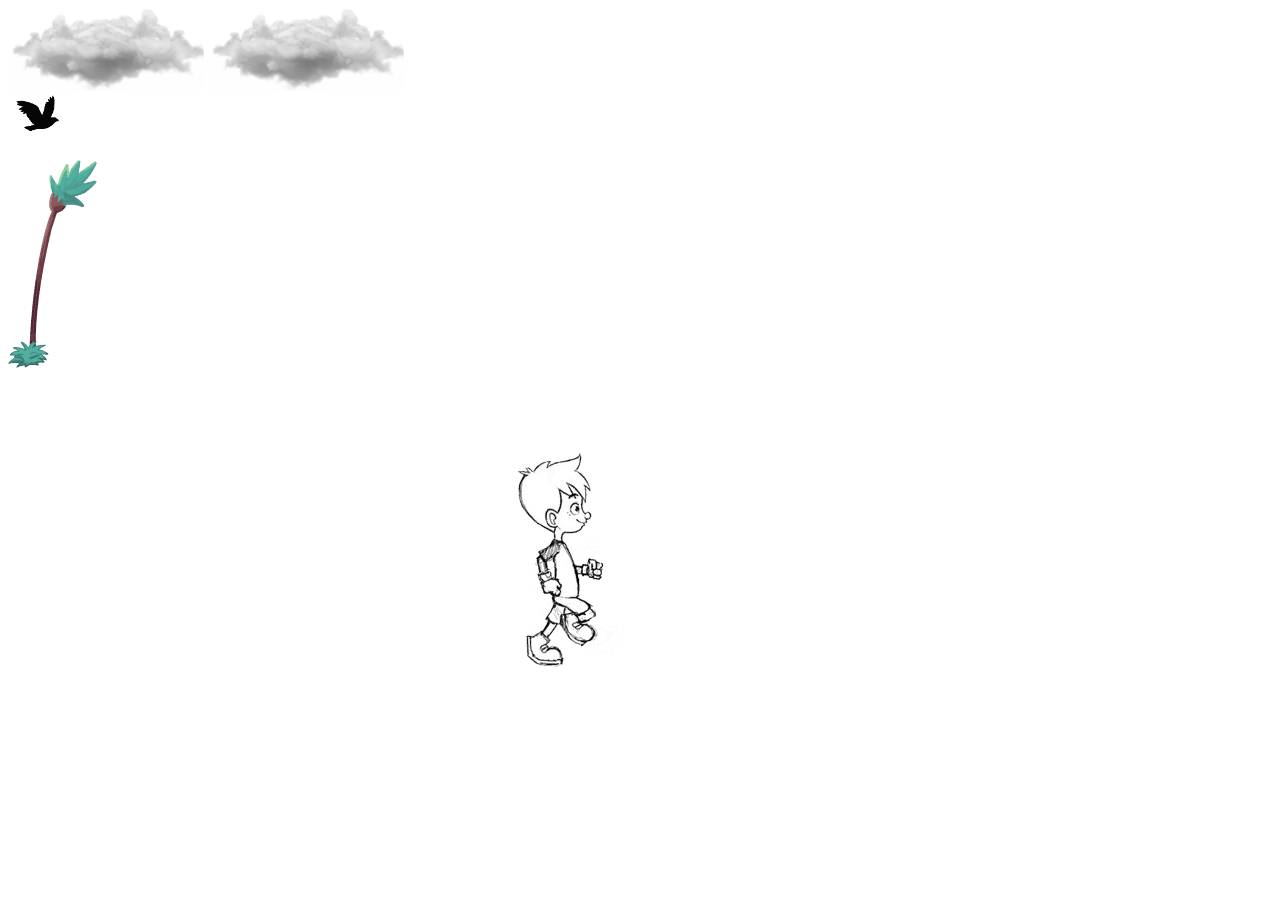
<file: index.html>
<!DOCTYPE html>
<html lang="en">
<head>
    <meta charset="UTF-8">
    <meta name="viewport" content="width=device-width, initial-scale=1.0">
    <title>Document</title>
    <link rel="stylesheet" href="./style.css">
</head>

<body>
    <div class="wrapper">
        
        <div class="boy">
             <img src="./tenor.gif" alt=""></div>
        <div id="cloud" ><img src="./cloud.png" alt="" class="cloud" ><img src="./cloud.png" alt="" class="cloud" ></div>
        <div id="bird"><img src="./bird.gif" alt="" class="bird"></div>
        
        <div  id="palm" ><img src="./palm1_small.png" id="palm2"></div>
    </div>
    <script src="./main.js"></script>
</body>
</html>
</file>
<file: style.css>
.boy {
    position: absolute;
    top: 50%;
    left: 35%;
}
#palm {
    /* width: 100px; */
    position:relative ;
    top: 90%;
    /* left: 35%; */
}
.bird {
    width: 70px;
}
.cloud {
    /* height: 20px; */
    width: 200px;
}
/* .wrapper{
    position: absolute;
    width: 100%;
    top: 0;
    left: 5%;
} */
</file>
